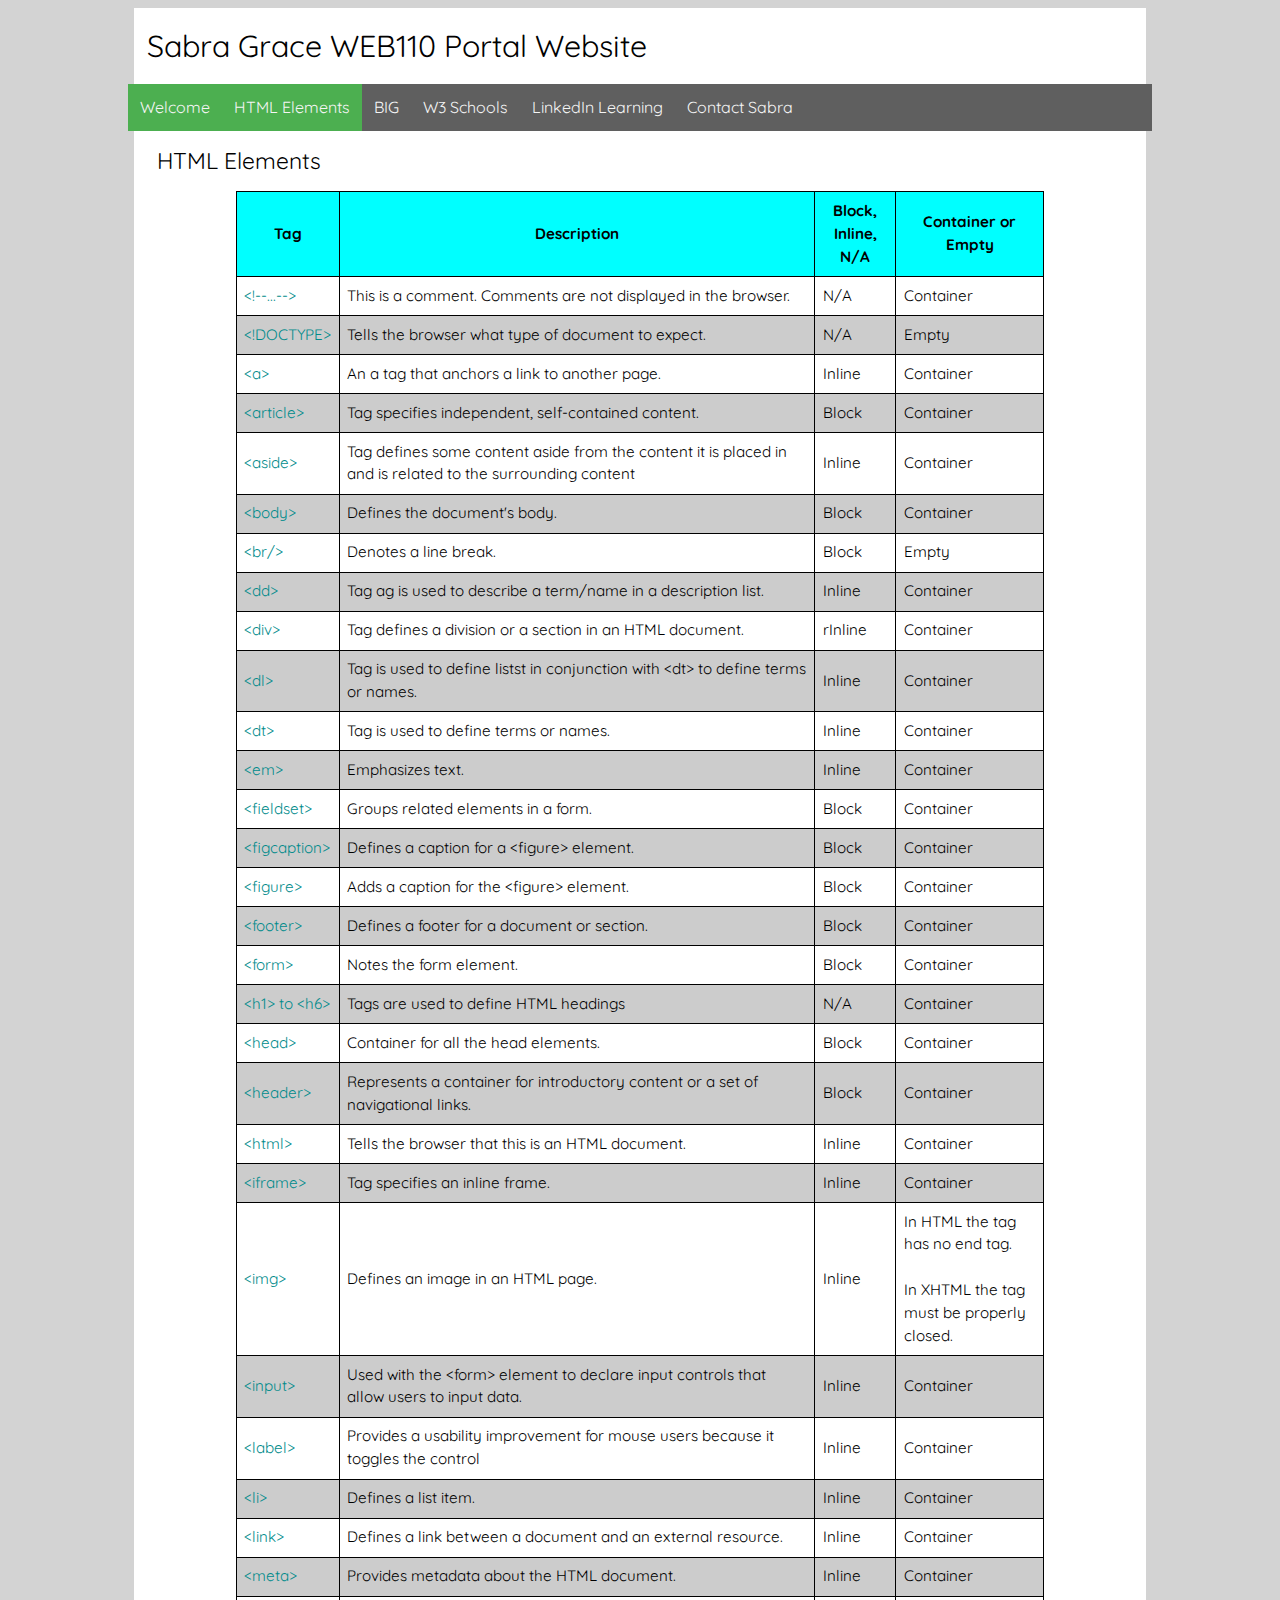
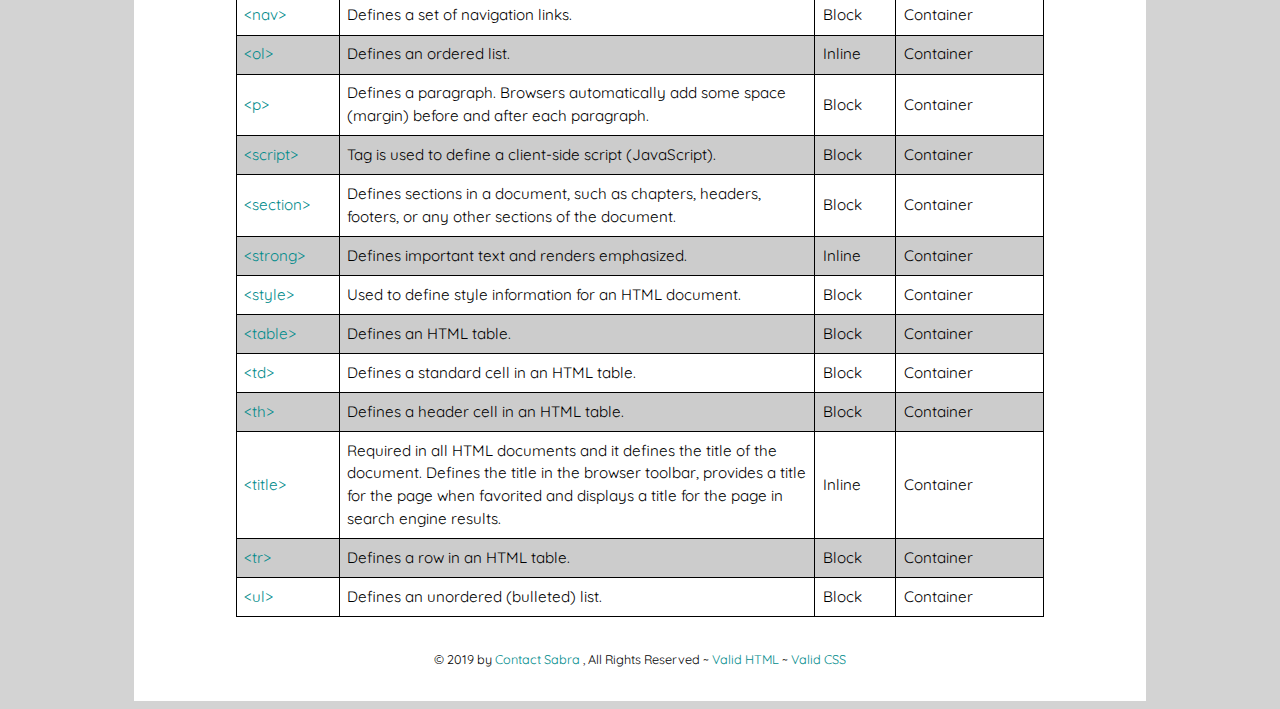
<file: web110/elements.html>
<!DOCTYPE html>
<html lang="en">
 <head>
     <title>Sabra Grace: WEB110 Portal Website</title>
  <meta charset="utf-8" />
  <meta name="robots" content="noindex,nofollow" />
  <meta name="viewport" content="width=device-width" />
  <link rel="stylesheet" href="css/portal.css" />
  <link rel="stylesheet" href="css/nav.css" />
  <link rel="stylesheet" href="css/tables.css" />
 </head>
 <body>
     <header>
     <h1>Sabra Grace WEB110 Portal Website</h1>
     <nav class="topnav" id="myTopnav">
       <a href="index.html" class="active">Welcome</a>
       <a href="elements/index.html" class="active">HTML Elements</a>
       <a href="big/index.html">BIG</a>
       <a href="http://w3schools.com" target="_blank">W3 Schools</a>
       <a href="https://www.linkedin.com/learning/" target="_blank">LinkedIn Learning</a>
       <a href="contact.php">Contact Sabra</a>
       <a href="javascript:void(0);" class="icon" onclick="myFunction()">&#9776;</a>
    </nav>
     </header>
     <main class="wrapper">
     <h2>HTML Elements</h2>
      <table>
        <thead>
          <tr class="table-head">
            <th>Tag</th>
            <th>Description</th>
            <th>Block, Inline, N/A</th>
            <th>Container or Empty</th>
           </tr>
        </thead>
        <tbody>
                <tr>
                <td>
                    <a href="https://www.w3schools.com/TAGs/tag_comment.asp"> &lt;!--...--&gt;</a>
                </td>
                 <td>This is a comment. Comments are not displayed in the browser.</td>
                 <td>N/A</td>
                 <td>Container</td>
                </tr>
              <tr>
                 <td><a href="https://www.w3schools.com/TAGs/tag_doctype.asp">&lt;!DOCTYPE&gt;</a></td>
                 <td>Tells the browser what type of document to expect.</td>
                 <td>N/A</td>
                 <td>Empty</td>
              </tr>
              <tr><td><a href="https://www.w3schools.com/TAGs/tag_a.asp"> &lt;a&gt;</a></td>
                  <td>An a tag that anchors a link to another page.</td>
                  <td>Inline</td>
                  <td>Container</td>
            </tr>
              <tr>
                  <td><a href="https://www.w3schools.com/TAGs/tag_article.asp"> &lt;article&gt;</a></td>
                  <td>Tag specifies independent, self-contained content.</td>
                  <td>Block</td>
                  <td>Container</td>
              </tr>
              <tr>
                 <td><a href="https://www.w3schools.com/TAGs/tag_aside.asp"> &lt;aside&gt;</a></td>
                 <td>Tag defines some content aside from the content it is placed in and is related to the surrounding content</td>
                 <td>Inline</td>
                 <td>Container</td>
              </tr>
              <tr>
                 <td><a href="https://www.w3schools.com/TAGs/tag_body.asp"> &lt;body&gt;</a></td>
                 <td>Defines the document's body.</td>
                 <td>Block</td>
                 <td>Container</td>
              </tr>
              <tr>
                 <td><a href="https://www.w3schools.com/TAGs/tag_br.asp"> &lt;br/&gt;</a></td>
                 <td>Denotes a line break.</td>
                 <td>Block</td>
                 <td>Empty</td>
              </tr>
              <tr>
                 <td><a href="https://www.w3schools.com/TAGs/tag_dd.asp"> &lt;dd&gt;</a></td>
                 <td>Tag ag is used to describe a term/name in a description list.</td>
                 <td>Inline</td>
                 <td>Container</td>
              </tr>
              <tr>
                 <td><a href="https://www.w3schools.com/TAGs/tag_div.asp"> &lt;div&gt;</a></td>
                 <td>Tag defines a division or a section in an HTML document.</td>
                 <td>rInline</td>
                 <td>Container</td>
              </tr>
              <tr>
                 <td><a href="https://www.w3schools.com/TAGs/tag_dl.asp"> &lt;dl&gt;</a></td>
                 <td>Tag is used to define listst in conjunction with &lt;dt&gt; to define terms or names.</td>
                 <td>Inline</td>
                 <td>Container</td>
              </tr>
              <tr>
                 <td><a href="https://www.w3schools.com/TAGs/tag_dt.asp"> &lt;dt&gt;</a></td>
                 <td>Tag is used to define terms or names.</td>
                 <td>Inline</td>
                 <td>Container</td>
              </tr>
            <tr>
                 <td><a href="https://www.w3schools.com/TAGs/tag_em.asp"> &lt;em&gt;</a></td>
                 <td>Emphasizes text.</td>
                 <td>Inline</td>
                 <td>Container</td>
            </tr>
              <tr>
                  <td><a href="https://www.w3schools.com/TAGs/tag_fieldset.asp"> &lt;fieldset&gt;</a></td>
                  <td>Groups related elements in a form.</td>
                  <td>Block</td>
                  <td>Container</td>
              </tr>
              <tr>
                  <td><a href="https://www.w3schools.com/TAGs/tag_figcaption.asp"> &lt;figcaption&gt;</a></td>
                  <td>Defines a caption for a &lt;figure&gt; element.</td>
                  <td>Block</td>
                  <td>Container</td>
              </tr>
              <tr>
                 <td><a href="https://www.w3schools.com/TAGs/tag_figure.asp"> &lt;figure&gt;</a></td>
                 <td>Adds a caption for the &lt;figure&gt; element.</td>
                 <td>Block</td>
                 <td>Container</td>
              </tr>
              <tr>
                 <td><a href="https://www.w3schools.com/TAGs/tag_footer.asp"> &lt;footer&gt;</a></td>
                 <td>Defines a footer for a document or section.</td>
                 <td>Block</td>
                 <td>Container</td>
              </tr>
              <tr>
                 <td><a href="https://www.w3schools.com/TAGs/tag_form.asp"> &lt;form&gt;</a></td>
                 <td>Notes the form element.</td>
                 <td>Block</td>
                 <td>Container</td>
              </tr>
              <tr>
                 <td><a href="https://www.w3schools.com/TAGs/tag_hn.asp"> &lt;h1&gt; to &lt;h6&gt;</a></td>
                 <td>Tags are used to define HTML headings</td>
                 <td>N/A</td>
                 <td>Container</td>
              </tr>
              <tr>
                 <td><a href="https://www.w3schools.com/TAGs/tag_head.asp"> &lt;head&gt;</a></td>
                 <td>Container for all the head elements.</td>
                 <td>Block</td>
                 <td>Container</td>
              </tr>
              <tr>
                 <td><a href="https://www.w3schools.com/TAGs/tag_header.asp"> &lt;header&gt;</a></td>
                 <td>Represents a container for introductory content or a set of navigational links.</td>
                 <td>Block</td>
                 <td>Container</td>
              </tr>
              <tr>
                 <td><a href="https://www.w3schools.com/TAGs/tag_html.asp"> &lt;html&gt;</a></td>
                 <td>Tells the browser that this is an HTML document.</td>
                 <td>Inline</td>
                 <td>Container</td>
              </tr>
            <tr>
                 <td><a href="https://www.w3schools.com/TAGs/tag_iframe.asp"> &lt;iframe&gt;</a></td>
                 <td>Tag specifies an inline frame.</td>
                 <td>Inline</td>
                 <td>Container</td>
            </tr>
              <tr>
                  <td><a href="https://www.w3schools.com/TAGs/tag_img.asp"> &lt;img&gt;</a></td>
                  <td>Defines an image in an HTML page.</td>
                  <td>Inline</td>
                  <td>In HTML the tag has no end tag. <br/><br/>In XHTML the tag must be properly closed.</td>
              </tr>
              <tr>
                  <td><a href="https://www.w3schools.com/TAGs/tag_input.asp"> &lt;input&gt;</a></td>
                  <td>Used with the &lt;form&gt; element to declare input controls that allow users to input data.</td>
                  <td>Inline</td>
                  <td>Container</td>
              </tr>
              <tr>
                 <td><a href="https://www.w3schools.com/TAGs/tag_label.asp"> &lt;label&gt;</a></td>
                 <td>Provides a usability improvement for mouse users because it toggles the control</td>
                 <td>Inline</td>
                 <td>Container</td>
              </tr>
              <tr>
                 <td><a href="https://www.w3schools.com/TAGs/tag_li.asp"> &lt;li&gt;</a></td>
                 <td>Defines a list item.</td>
                 <td>Inline</td>
                 <td>Container</td>
              </tr>
              <tr>
                 <td><a href="https://www.w3schools.com/TAGs/tag_link.asp"> &lt;link&gt;</a></td>
                 <td>Defines a link between a document and an external resource.</td>
                 <td>Inline</td>
                 <td>Container</td>
              </tr>
              <tr>
                 <td><a href="https://www.w3schools.com/TAGs/tag_meta.asp"> &lt;meta&gt;</a></td>
                 <td>Provides metadata about the HTML document.</td>
                 <td>Inline</td>
                 <td>Container</td>
              </tr>
              <tr>
                 <td><a href="https://www.w3schools.com/TAGs/tag_nav.asp"> &lt;nav&gt;</a></td>
                 <td>Defines a set of navigation links.</td>
                 <td>Block</td>
                 <td>Container</td>
              </tr>
              <tr>
                 <td><a href="https://www.w3schools.com/TAGs/tag_ol.asp"> &lt;ol&gt;</a></td>
                 <td>Defines an ordered list.</td>
                 <td>Inline</td>
                 <td>Container</td>
              </tr>
              <tr>
                 <td><a href="https://www.w3schools.com/TAGs/tag_p.asp"> &lt;p&gt;</a></td>
                 <td>Defines a paragraph. Browsers automatically add some space (margin) before and after each paragraph.</td>
                 <td>Block</td>
                 <td>Container</td>
                </tr>
            <tr>
                 <td><a href="https://www.w3schools.com/TAGs/tag_script.asp"> &lt;script&gt;</a></td>
                 <td>Tag is used to define a client-side script (JavaScript).</td>
                 <td>Block</td>
                 <td>Container</td>
            </tr>
                <tr>
                  <td><a href="https://www.w3schools.com/TAGs/tag_section.asp"> &lt;section&gt;</a></td>
                  <td>Defines sections in a document, such as chapters, headers, footers, or any other sections of the document.</td>
                  <td>Block</td>
                  <td>Container</td>
                </tr>
             <tr>
                  <td><a href="https://www.w3schools.com/TAGs/tag_strong.asp"> &lt;strong&gt;</a></td>
                  <td>Defines important text and renders emphasized.</td>
                  <td>Inline</td>
                  <td>Container</td>
              </tr>
              <tr>
                 <td><a href="https://www.w3schools.com/TAGs/tag_style.asp"> &lt;style&gt;</a></td>
                 <td>Used to define style information for an HTML document.</td>
                 <td>Block</td>
                 <td>Container</td>
              </tr>
              <tr>
                 <td><a href="https://www.w3schools.com/TAGs/tag_table.asp"> &lt;table&gt;</a></td>
                 <td>Defines an HTML table.</td>
                 <td>Block</td>
                 <td>Container</td>
              </tr>
              <tr>
                 <td><a href="https://www.w3schools.com/TAGs/tag_td.asp"> &lt;td&gt;</a></td>
                 <td>Defines a standard cell in an HTML table.</td>
                 <td>Block</td>
                 <td>Container</td>
              </tr>
              <tr>
                 <td><a href="https://www.w3schools.com/TAGs/tag_th.asp"> &lt;th&gt;</a></td>
                 <td>Defines a header cell in an HTML table.</td>
                 <td>Block</td>
                 <td>Container</td>
              </tr>
              <tr>
                 <td><a href="https://www.w3schools.com/TAGs/tag_title.asp"> &lt;title&gt;</a></td>
                 <td>Required in all HTML documents and it defines the title of the document. Defines the title in the browser toolbar, provides a title for the page when favorited and displays a title for the page in search engine results.</td>
                 <td>Inline</td>
                 <td>Container</td>
              </tr>
              <tr>
                 <td><a href="https://www.w3schools.com/TAGs/tag_tr.asp"> &lt;tr&gt;</a></td>
                 <td>Defines a row in an HTML table.</td>
                 <td>Block</td>
                 <td>Container</td>
              </tr>
              <tr>
                 <td><a href="https://www.w3schools.com/TAGs/tag_ul.asp"> &lt;ul&gt;</a></td>
                 <td>Defines an unordered (bulleted) list.</td>
                 <td>Block</td>
                 <td>Container</td>
              </tr>
          </tbody>
        </table>

    
     <footer>
      <p><small>&copy; 2019 by <a href="contact.php">Contact Sabra </a>, All Rights Reserved ~ <a href="http://validator.w3.org/check/referer" target="_blank">Valid HTML</a> ~ <a href="http://jigsaw.w3.org/css-validator/check?uri=referer" target="_blank">Valid CSS</a></small></p>
    </footer>
  </main>
     
  <!-- Toggle between adding and removing the "responsive" class to topnav when the user clicks on the icon -->
     
  <script>
    function myFunction() {
        var x = document.getElementById("myTopnav");
        if (x.className === "topnav") {
            x.className += " responsive";
        } else {
            x.className = "topnav";
        }
    }   
  </script>
     
 </body>
</html>
</file>
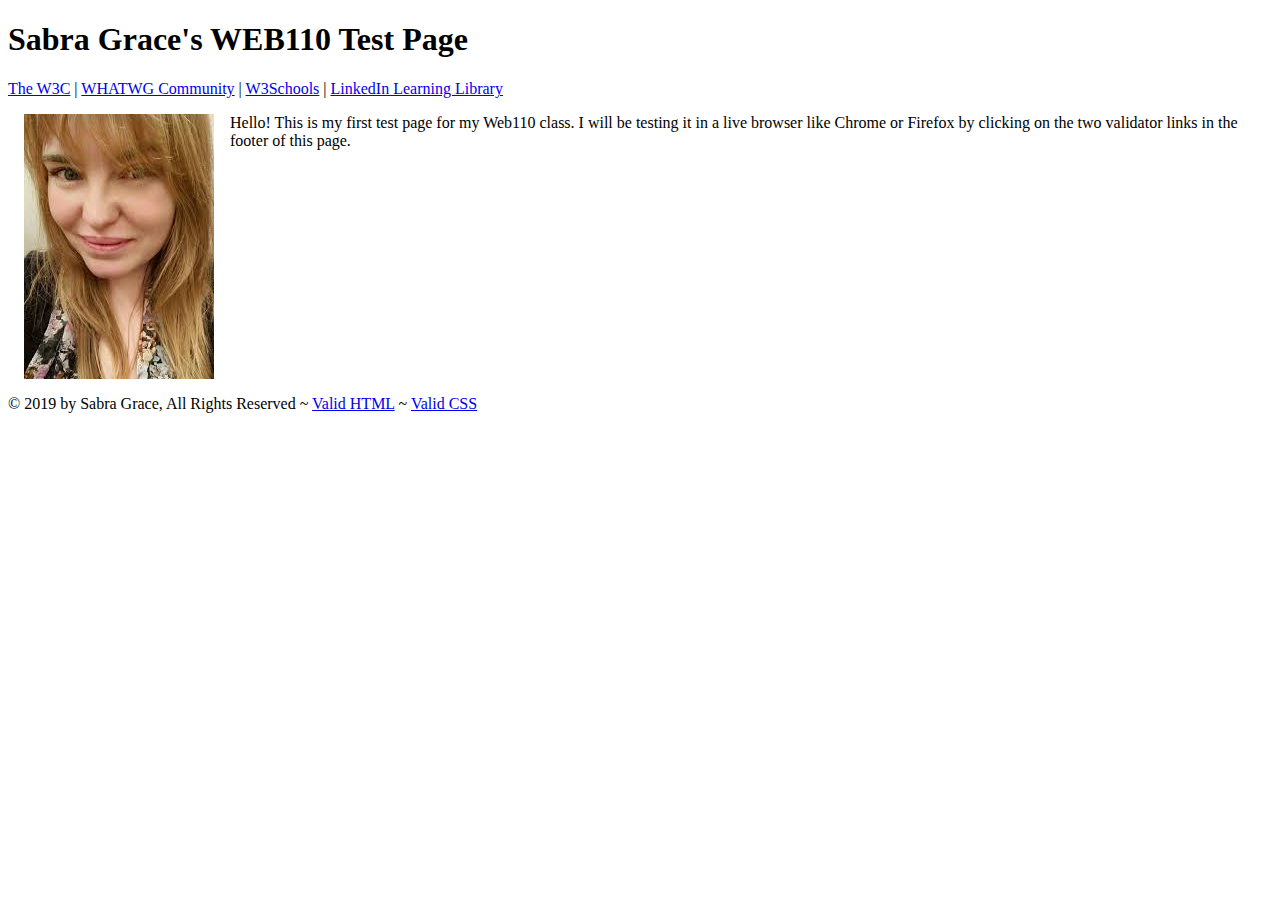
<file: web110/test.html>
<!DOCTYPE html>
<html lang="en">
    <head>
        <meta charset="utf-8" />
        <meta name="robots" content="noindex,nofollow" />
        <title>WEB110 Test Web Page by Sabra Grace</title>
        <!-- START Styles Here -->
        <style>
            img {
                float: left;
                margin:1em;
            }x88
            
            a {
                color:black;
            }
            
            a:hover {
                color:red;
                background-color:yellow;
                text-decoration:none;
            }
            
            footer {
                clear:both;
            }
        </style>
        <!-- END Styles Here -->
    </head>
    <body>
        <header>
        <h1>Sabra Grace's WEB110 Test Page</h1>
            <nav>
                <a href="https://www.w3.org" target="_blank">The W3C</a>    | 
                <a href="https://www.whatwg.org" target="_blank">WHATWG Community</a>   | 
                <a href="https://www.w3schools.com" target="_blank">W3Schools</a>   | 
                <a href="https://linkedin.com/learning/login" target="_blank">LinkedIn Learning Library</a>
            </nav>
            <img src="images/me.jpg" alt="Picture of Sabra" />
            <p>Hello! This is my first test page for my Web110 class. I will be testing it in a live browser like Chrome or Firefox by clicking on the two validator links in the footer of this page.</p>
        </header>
        <footer>
            <p>&copy; 2019 by Sabra Grace, All Rights Reserved ~ <a href="http://validator.w3.org/check/referer" target="_blank">Valid HTML</a> ~ <a href="http://jigsaw.w3.org/css-validator/check?uri=referer" target="_blank">Valid CSS</a></p>
        </footer>
    </body>
</html>
</file>
<file: web110/css/portal.css>
/* Global rules */

@import url('https://fonts.googleapis.com/css?family=Quicksand');

html {
    background-color: lightgray;
    font-family: 'Quicksand', sans-serif;
    font-size: 0.95em;
    line-height: 1.5em;
}

::selection {
    color: #000; 
    background: #ff0;
}

h1 {
    font-weight: normal;
    margin: auto;
    background: #fff;
    line-height: 2.5em;
}

main.wrapper {
    background-color: white;
    overflow: auto;
}

p {
    margin: 1em; /* Top Right Bottom Left (TRBL) */
}

h2,h3 {
    font-weight: normal;
    margin-left: 1em;
    line-height: 1em;
}

a {
    color:darkcyan;
    text-decoration: none;
}

a:hover {
    color: whitesmoke;
    background-color: darkcyan;
    text-decoration: none;
}

footer {
    clear: both;
    text-align: center;
    padding: 1em;
}

/* Responsive rules */

/* DESKTOP */
@media all and (min-width:1200px) {
    main.wrapper {
        width: 80%;
        margin: auto;
    }
    
    h1 {
        width: 79%;
        padding-left: 1%;
    }
    
    img.desktop {
        width: 50%;
        float: left;
        margin-right: 2em;
    }
    
    img.tablet,img.phone {
        display: none;
    }
    
}

/* TABLET */
@media all and (min-width:501px) and (max-width:1199px) {
    main.wrapper {
        width: 90%;
        margin: auto;
    }
    
    h1 {
        width: 89%;
        padding-left: 1%;
    }
    
    img.tablet {
        width: 50%;
        float: right;
        margin-left: 1em;
    }
    
    img.desktop, img.phone {
        display: none;
    }
}

/* PHONE */
@media all and (max-width:500px) {
    main.wrapper {
        width: 100%;
    }
    
    h1 {
        width: 99%;
        padding-left: 1%;
    }
    
    img.phone {
        width: 100%;
    }
    
    img.desktop, img.tablet {
        display: none;
    }
}
</file>
<file: web110/css/nav.css>
/* Global rules */
.topnav {
    margin: auto;
    background-color: rgb(95,95,95);
    overflow: auto;
}

.topnav a {
    float: left;
    display: block;
    color: whitesmoke;
    text-align: center;
    padding: 12px 12px;
    text-decoration: none;
    text-transform: capitalize;
    font-size: 16px;
}

.topnav a.hover, .active {
    background-color: darkcyan;
}

.topnav .icon {
    display: none;
}

/* Add an active class to highlight the current page */
.active {
    background-color: #4CAF50;
    color: #fff; /* Red Green Blue */
}

/* Responsive rules - apply when screen width is less than 1200px */

@media screen and (max-width: 1199px) {
    .topnav a:not(:first-child) {
        display: none;
    }
    
    .topnav a.icon {
        float: right;
        display: block;
    }
    
    .topnav.responsive {
        position: relative;
    }
    
    .topnav.responsive a {
        float: none;
        display: block;
        text-align: left;
    }
    
    .topnav.responsive a.icon {
        position: absolute;
        right: 0;
        top: 0;
    }
}


/* DESKTOP */
@media all and (min-width:1200px) {
    .topnav {
        width: 81%;
    }
}

/* TABLET */
@media all and (min-width:501px) and (max-width:1199px) {
    .topnav {
        width: 91%;
    }
}

/* PHONE */
@media all and (max-width:500px) {
    .topnav {
        width: 100%;
    }
}
</file>
<file: web110/css/tables.css>
/* styles for tables */

table {
    border-collapse:collapse;
    border: 1px solid #000;
    width: 80%;
    margin:auto;
}

/*
tr {
    vertical-align: top;
}
*/

tr:nth-child(even) {background: #CCC}
tr:nth-child(odd) {background: #FFF}

tr.table-head {background-color:aqua}

td, th {
    border: 1px solid #000;
    padding: .5em;
}
</file>
